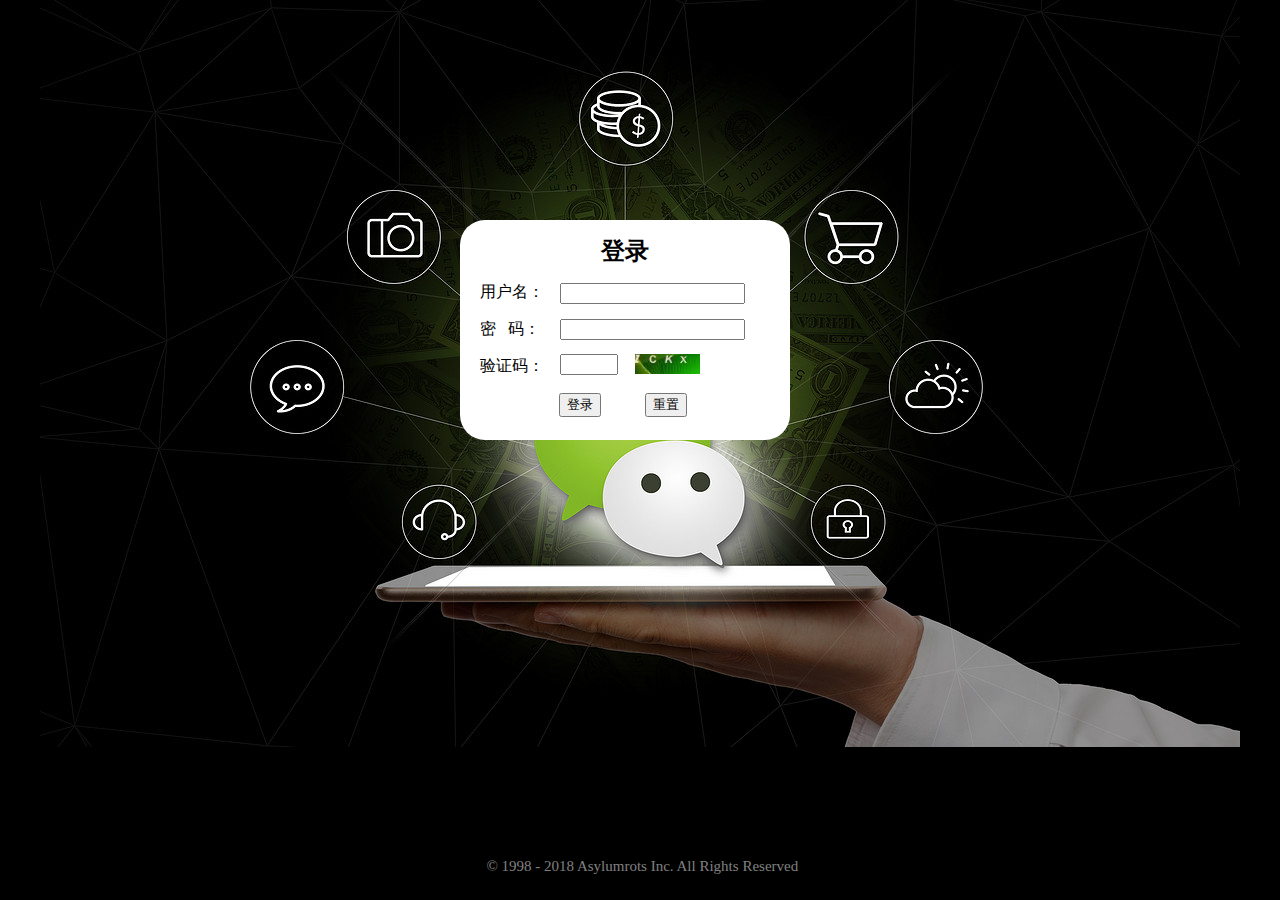
<file: index.html>
﻿<!DOCTYPE html>
<html>
	<head>
		<meta charset="utf-8" />
		<title>WeChat</title>
		<link href="img/pic.ico" rel="shortcut icon" />
		<link rel="stylesheet" href="css/1.css" />
	</head>
	<body>
		<div id="box">
			<form action="main.html">
				<!-- test -->
				<h2 id="tip">登录</h2>
				<p class="cue">用户名：</p>
				<input type="text" name="id" id="id" placeholder=""/>
				<p class="cue">密&nbsp;&nbsp;&nbsp;码：</p>
				<input type="password" name="pw" id="pw"  placeholder=""/>
				<p class="cue">验证码：</p>
				<input type="text" name="test" maxlength="4" id="test" />
				<img src="img/yanzhengma.png" id="testPic">
				<input type="submit" value="登录" name="login" id="login" />
				<input type="reset" value="重置" name="ell" id="ell" />
			</form>
		</div>
		<p id="brand">© 1998 - 2018 Asylumrots Inc. All Rights Reserved</p>
		<script type="text/javascript" src="js/1.js" ></script>
	</body>
</html>
</file>
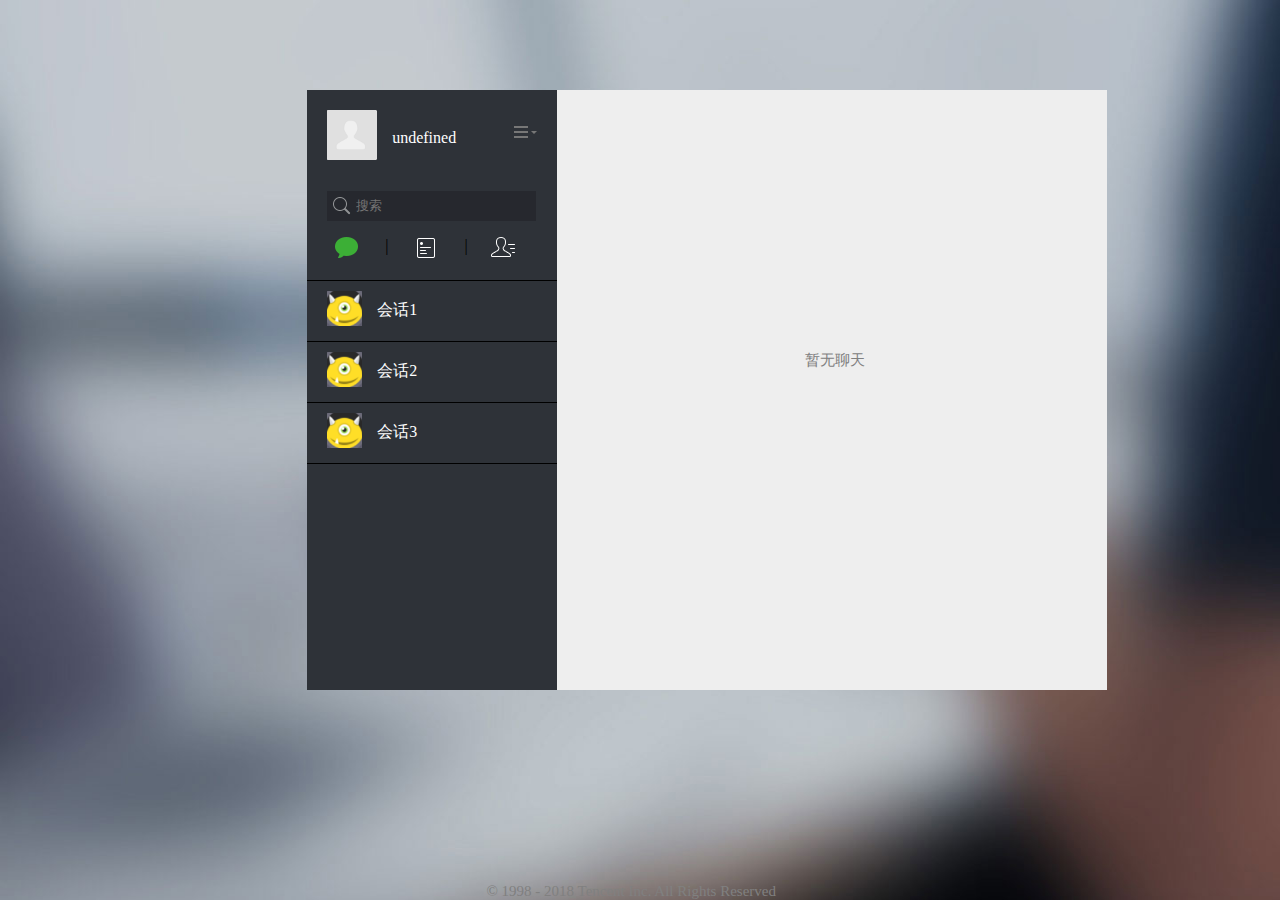
<file: main.html>
﻿<!DOCTYPE html>
<html>
	<head>
		<meta charset="UTF-8">
		<title>WeChat</title>
		<link href="img/pic.ico" rel="shortcut icon" />
		<link rel="stylesheet" href="css/2.css" />
	</head>
	<body background="img/background2.jpg">
		<div id="box">
			<div id="left_box">
				<div id="left_top">
					<img src="img/head.png" width="50px" height="50px">
					<p style="color: white;" id="name">123</p>
					<img src="img/list.png" id="list"/>
				</div>
				<div id="lie" style="display: none;">
					<ul>
						<li class="li1"><img src="img/lie1.png"><p>发起聊天</p></li>
						<li class="li1"><img src="img/lie2.png"><p>关闭桌面通知</p></li>
						<li class="li1"><img src="img/lie3.png"><p>关闭声音</p></li>
						<li class="li1"><img src="img/lie4.png"><p>意见反馈</p></li>
						<li class="li1" id="logout"><img src="img/lie5.png"><p>退出</p></li>
					</ul>
				</div>
				<div id="left_mid">
					<img src="img/sreach.png"/>
					<input type="text" id="search" placeholder="搜索" />
				</div>
				<div id="left_list">
					<ul>
						<li><img src="img/list2.png"  id="lie1"></li>
						<li style="position: relative;top: 7px;">|</li>
						<li><img src="img/list3.png" id="lie2"></li>
						<li style="position: relative;top: 7px;">|</li>
						<li><img src="img/list5.png" style="position: relative;top: 3px;" id="lie3"></li>
					</ul> 
				</div>
				<div class="hr"></div>
				<div id="bottom_box">
					<ul id="chat_list">
						<li class="chat_li"><img src="img/chat.png"><p>会话1</p></li>
						<div class="hr"></div>
						<li class="chat_li"><img src="img/chat.png"><p>会话2</p></li>
						<div class="hr"></div>
						<li class="chat_li"><img src="img/chat.png"><p>会话3</p></li>
						<div class="hr"></div>
					</ul>
					<ul id="book_list">
						<li class="book_li"><img src="img/book.png"><p>文章1</p></li>
						<div class="hr"></div>
						<li class="book_li"><img src="img/book.png"><p>文章2</p></li>
						<div class="hr"></div>
						<li class="book_li"><img src="img/book.png"><p>文章3</p></li>
						<div class="hr"></div>
					</ul>
					<ul id="man_list">
						<li class="man_li"><img src="img/head.png"><p>联系人1</p></li>
						<div class="hr"></div>
						<li class="man_li"><img src="img/head.png"><p>联系人2</p></li>
						<div class="hr"></div>
						<li class="man_li"><img src="img/head.png"><p>联系人3</p></li>
						<div class="hr"></div>
					</ul>
				</div>
			</div>
			<div id="right_box">
				<p id="word">暂无聊天</p>
				<div id="chat_box">
					<p id="chat_text">会话</p>
					<div class="hr" style="border-color: gray;"></div>
					<div id="hr"></div>
					<div id="chat_text_box"></div>
					<img src="img/tool1.png" class="tool"/>
					<img src="img/tool2.png" class="tool"/>
					<img src="img/tool3.png" class="tool"/>
					<textarea id="textarea"></textarea>
					<button id="send">发送</button>
				</div>
				<div id="book_box">
					<p id="book_text">文章</p>
					<div class="hr" style="border-color: gray;"></div>
					<p id="text1">&nbsp;&nbsp;&nbsp;&nbsp;山河瑰澈，岁月平仄.时光的轮轴，兜兜转转，最纯净无瑕的初心，在流年的浸染下，早已披上尘沙，遗失最初的晶莹透亮。笑，只是个表情符号，或许笑颜下深藏着正流淌着汩汩泪水的悲鸣；哭，却是极其难得的渲泄，不到崩溃边缘，珍贵的珍珠从不肯滑落。
你看得到我笔下的字，却看不见我心底的伤与痛；你看得到我脸上的微笑，却看不透我心底於结的累累伤痕。生活靠演技，全在表情里，强装的开心，强装的坚强，强装的洒脱，强装成生活的强者，早已成为我们的生活习惯，试问谁能逃得开这一人生宿命的拘囿？
繁华落尽，多少美好散落尘埃，不留一丝痕迹；尘缘如梦，多少人走散在转角处，不曾回眸浅笑；时过境迁，多少缘湮灭在红尘渡口，不再有任何交集；物是人非，多少情流散在时光长廊，再无四目交汇的瞬间。
有一个词叫做“过去”，过去就是再也无法复制的从前；有一个词叫做“昨天”，昨天就是永不回头的以前。有些事，你再在意也无法紧握，只能放任流逝；有些人，你再珍惜也无法强留，只能放其远走。或许，人生正是用无数次的不愿与不舍将我们锻造成一个个含泪奔跑的前行者……
					</p>
					<p id="text2">&nbsp;&nbsp;&nbsp;&nbsp;滴泪成伤，染指凄凉。一缕心酸，一度微寒，一丝无法倾诉的苦不堪言，一种无法言说的无奈心碎，一道无法诠释的深沉情愫，凝结成一滴心灵承受不住的晶莹珍珠，悄然滑落，洒入如烟尘土，掩埋进滚滚红尘，消散在浩渺地标。风过，泪干，心尖悄悄刻上一道微痕。心，似一片羽毛，如此轻盈脆弱，怎经受得住一滴清泪的重压？唯有任其跌落，跌落，跌落进空垠……
一个时常将微笑挂在脸上的人，其实是想将开心快乐带给身边的人，不忍心将自己的伤悲带给身边至亲至爱的人，可他心底的悲伤与苦痛，又有谁能看得到呢？或许，爱笑的人的伤痛，真的没人会去理会吧。一个爱笑的人，忽然悲痛不已，是因为他再也无法承受心底的那份苦痛，已到达崩溃的边缘；一个执著坚守的人，忽然决定放弃，不会是因为别的，而是事情已经到了他无法忍受的底线。若是你觉得一个人性情大变，其实不是他变了，而是他真的再也无法承受所有的一切。
最难过的时候，心中涌动着千言万语，却止于唇齿之内，不会说出半个字；最伤心的时候，眼框盈满泪水，睁开眼，却不会洒下半滴泪。生活教会我们在风雨中奔跑，人生将我们磨炼成含着眼泪依然笑对生活的强者。只是，我们真的有那么坚强吗？！……
					</p>
					<p id="text3">&nbsp;&nbsp;&nbsp;&nbsp;每一程山水，都有一道独特的风景，或美艳或凄凉。走过千万个人生驿站，就能领略到千万种不尽相同的风景，无论是荆棘密布，还是一路坦途，唯有不停地往前走，只因活着你就得走下去；每一段岁月，都有一季独特的心绪，或欢欣或悲戚。趟过千万条人生河流，就会囤积千万种不尽相同的情愫。无论是雾霾重锁，还是云霞满天，唯有闷声硬挺，只因生活不相信眼泪。
轻拈一朵落花，蕴藏一缕心绪，无论悲喜欢忧，浅染在花蕊深处，悄悄珍藏；静听一帘雨落，细梳一段往昔，无论痛苦甘甜，典藏于心之一隅，轻轻安放。人生有喜有悲，清欢喜淡伤悲，学着坦然面对；道路有曲有直，笑对坎坷，直面人生。以一颗淡然之心，渡红尘之劫。
掬一捧流年岁月，悉心收藏，时刻温暖我心，让寒冷远离，让阳光常驻；藏一段温馨时光，铭刻于心，时时温润我心，让凄寒远离，让温暖永在。置身于如此冰寒的冬季，唯有拥心自暖，方能不惧风霜的浸染。
					</p>
				</div>
				<div id="man_box">
					<p id="man_text">详细信息</p>
					<div class="hr" style="border-color: gray;"></div>
					<img src="img/head.png" id="head" />
					<p id="man_texts">联系人</p>
					<p id="man_jie">备注:</p>
					<input type="text" id="man_jie_input1"/>
					<input type="text" id="man_jie_input2"/>
					<input type="text" id="man_jie_input3"/>
					<div id="man_button">发消息</div>
				</div>
			</div>
		</div>
		<p id="brand">© 1998 - 2018 Tencent Inc. All Rights Reserved</p>
		<script type="text/javascript" src="js/2.js" ></script>
	</body>
</html>
</file>
<file: css/1.css>
body{
				background: url(../img/background.jpg) no-repeat top center;
				background-color: black;
			}
			#box{
				height: 220px;
				width: 330px;
				background-color: white;
				margin: auto;
				position: relative;
				top: 200px;
				right: 15px;
				border-radius: 25px;
			}
			#tip{
				text-align: center;
				position: relative;
				top: 15px;
				padding-bottom: 10px;
			}
			#id{
				position: absolute;
				left: 100px;
				top: 63px;
			}
			#pw{
				position: absolute;
				left: 100px;
				top: 99px;
			}
			.cue{
				margin-left: 20px;
				margin-top: 15px;
			}
			#test{
				width: 50px;
				position: absolute;
				left: 100px;
				top: 134px;
			}
			#testPic{
				width: 65px;
				position: absolute;
				left: 175px;
				top: 134px;
			}
			#login{
				margin-left: 99px;
			}
			#ell{
				margin-left: 40px;
			}
			#brand{
				color: gray;
				font-size: 15px;
				position: absolute;
				bottom: 10px;
				left: 38%;
			}
</file>
<file: css/2.css>
* {
	margin: 0px;
	padding: 0px;
}

body {
	background: url(../img/background2.jpg) no-repeat top center;
	/*background-size: cover;*/
	background-size:100% 100%;
	background-attachment: fixed;
}

#box {
	height: 600px;
	width: 800px;
	position: absolute;
	left: 24%;
	top: 10%;
}

#left_box {
	height: 600px;
	width: 250px;
	background-color: #2E3238;
}

#right_box {
	height: 600px;
	width: 550px;
	background-color: #EEEEEE;
	position: relative;
	bottom: 600px;
	left: 250px;
}

#right_box>p {
	color: gray;
	font-size: 15px;
	position: absolute;
	bottom: 320px;
	left: 45%;
}

#left_top {
	height: 90px;
}

#left_top>img {
	margin: 20px;
}

#left_top>p {
	margin-top: -55px;
	margin-left: 85px;
}

#list {
	position: relative;
	bottom: 50px;
	left: 180px;
	cursor: pointer;
}

#left_mid {
	height: 50px;
}

#left_mid>img {
	margin: 10px;
	position: relative;
	left: 10px;
	top: 1px;
}

#search {
	border: 0px;
	background: #26282E;
	height: 30px;
	width: 180px;
	position: relative;
	right: 5px;
	bottom: 20px;
	color: white;
}

#left_list {
	height: 50px;
	width: auto;
}

#left_list ul li {
	list-style: none;
	float: left;
	margin-left: 18px;
	cursor: pointer;
}

#lie{
	width: 150px;
	height: 154px;
	background: white;
	position: absolute;
	top: 60px;
	left: 80px;
	z-index: 2;
}
#lie ul li{
	list-style: none;
	width: 150px;
	height: 30px;
	line-height: 45px;
	cursor: pointer;
	border-bottom: black 1px solid;
}
#lie ul li p{
	font-size: 13px;
	position: relative;
	bottom: 53px;
	left: 50px;
}
#brand{
	color: gray;
	font-size: 15px;
	position: absolute;
	bottom: 0%;
	left: 38%;
}
.hr{
	border-top: #000000 1px solid;
	top: 0px;
	bottom: 0px;
	right: 0px;
	left: 0px;
}
#bottom_box{
}
#chat_list{
	list-style: none;
	position: absolute;
}
#chat_list li{
	height: 60px;
	width: 250px;
	position: relative;
	cursor: pointer;
	line-height: 32px;
}
#chat_list li img{
	height: 35px;
	width: 35px;
	position: relative;
	top: 10px;
	left: 20px;
}
#chat_list li p{
	color: white;
	position: relative;
	left: 70px;
	top: -33px;
}


#book_list{
	list-style: none;
	position: absolute;
	display: none;
}
#book_list li{
	height: 60px;
	width: 250px;
	position: relative;
	cursor: pointer;
	line-height: 32px;
}
#book_list li img{
	height: 35px;
	width: 35px;
	position: relative;
	top: 10px;
	left: 20px;
}
#book_list li p{
	color: white;
	position: relative;
	left: 70px;
	top: -33px;
}

#man_list{
	list-style: none;
	position: absolute;
	display: none;
}
#man_list li{
	height: 60px;
	width: 250px;
	position: relative;
	cursor: pointer;
	line-height: 32px;
}
#man_list li img{
	height: 35px;
	width: 35px;
	position: relative;
	top: 10px;
	left: 20px;
}
#man_list li p{
	color: white;
	position: relative;
	left: 70px;
	top: -33px;
}
#chat_box{
	position: absolute;
	height: 600px;
	width: 550px;
	display: none;
}
#chat_text{
	padding-left: 45%;
	padding-top: 20px;
	padding-bottom: 10px;
	font-size: 20px;
}
#hr{
	border-top: #000000 1px solid;
	height: 1px;
	width: 550px;
	position: absolute;
	bottom: 146px;
}
.tool{
	height: 30px;
	width: 30px;
	margin-top: 400px;
	margin-left: 10px;
	cursor: pointer;
}
#send{
	width: 60px;
	height: 30px;
	position: absolute;
	right: 20px;
	bottom: 10px;
}
#textarea{
	width: 548px;
	height: 107px;
	background-color: #EEEEEE;
	outline: none;
	resize:none;
	overflow:auto;
	background-attachment:fixed;
	background-repeat:no-repeat;
	border-style:solid; 
	border-color:#EEEEEE;
	font-size: 15px;
}
#book_box{
	display: none;
}
#book_text{
	padding-left: 45%;
	padding-top: 20px;
	padding-bottom: 10px;
	font-size: 20px;
}
#text1{
	position: absolute;
	display: none;
}
#text2{
	position: absolute;
	display: none;
}
#text3{
	position: absolute;
	display: none;
}
#man_box{
	display: none;
}
#man_text{
	padding-left: 45%;
	padding-top: 20px;
	padding-bottom: 10px;
	font-size: 20px;
}
#head{
	height: 100px;
	width: 100px;
	margin-left: 43%;
	margin-top: 80px;
}
#man_texts{
	margin-left: 47%;
	margin-top: 11px;
	position: absolute;
}
#man_jie{
	margin-left: 43%;
	margin-top: 40px;
	position: absolute;
}
#man_jie_input1{
	height: 20px;
	width: 50px;
	position: absolute;
	margin-top: 43px;
	margin-left: 50%;
	display: none;
	border: 0px;
}
#man_jie_input2{
	height: 20px;
	width: 50px;
	position: absolute;
	margin-top: 43px;
	margin-left: 50%;
	display: none;
	border: 0px;
}
#man_jie_input3{
	height: 20px;
	width: 50px;
	position: absolute;
	margin-top: 43px;
	margin-left: 50%;
	display: none;
	border: 0px
}
#man_button{
	height: 50px;
	width: 200px;
	background-color: #42ac3e;
	text-align: center;
	line-height: 50px;
	margin-left: 34%;
	position: relative;
	top: 80px;
	border-radius: 6px;
	cursor: pointer;
}
</file>
